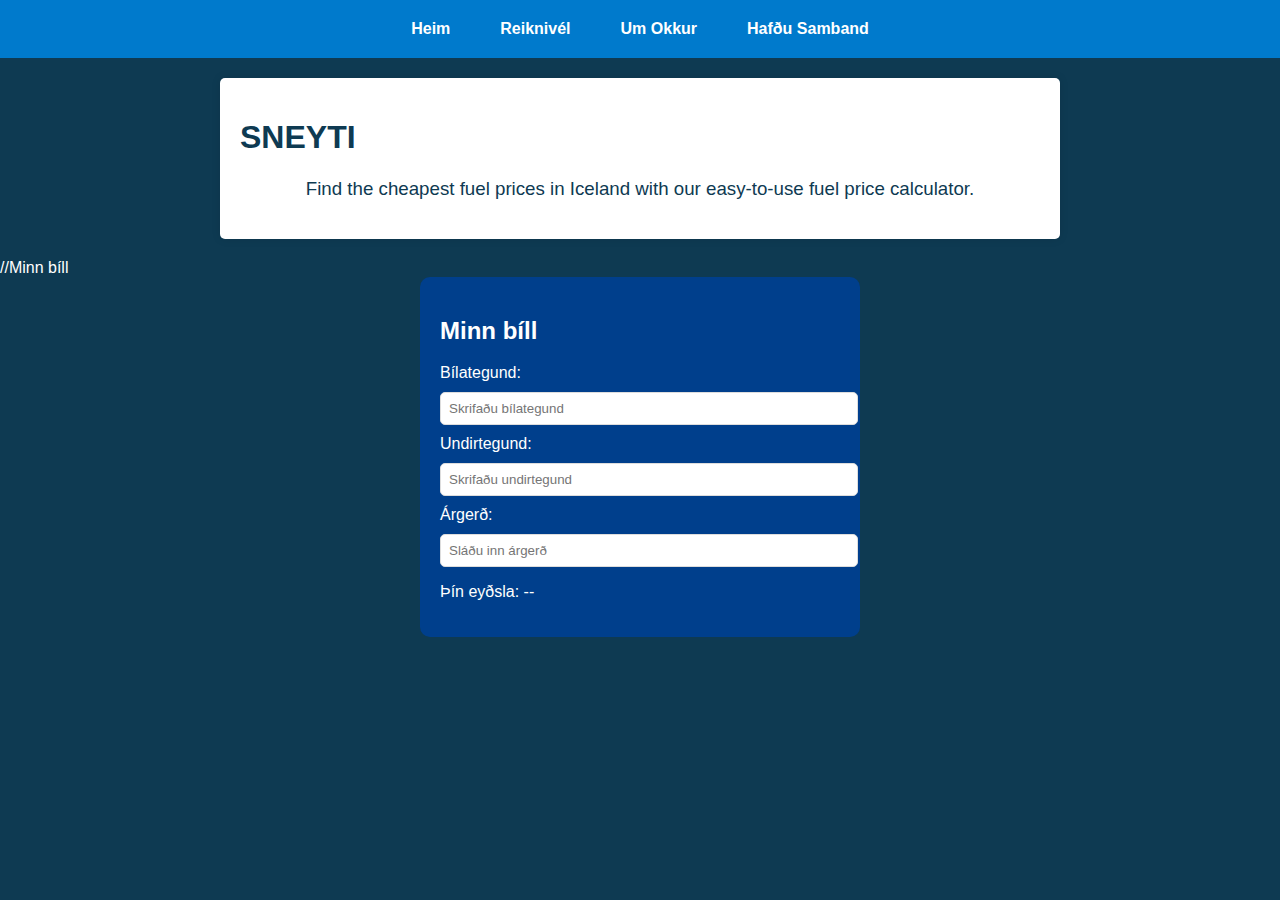
<file: index.html>
<!DOCTYPE html>
<html lang="en">
<head>
<meta charset="UTF-8">
<meta name="viewport" content="width=device-width, initial-scale=1.0">
<title>Sneyti</title>
<link rel="stylesheet" href="style.css">
<script src="script.js" defer></script>
<meta http-equiv="Content-Security-Policy" content="upgrade-insecure-requests">
</head>
<body>
    <nav>
        <ul>
            <li><a href="index.html">Heim</a></li>
            <li class="dropdown">
                <a href="javascript:void(0)" class="dropbtn">Reiknivél</a>
                <div class="dropdown-content">
                    <a href="verd.html">Reikna verð</a>
                    <a href="km.html">Reikna KM</a>
                    <a href="bensinverd.html">Bensínverð.is</a>
                </div>
            </li>
            <li><a href="about.html">Um Okkur</a></li>
            <li><a href="contact.html">Hafðu Samband</a></li>
        </ul>
    </nav>
    <header></header>
    <div class="container">
    <h1>SNEYTI</h1>
    <h3 class="about">Find the cheapest fuel prices in Iceland with our easy-to-use fuel price calculator.</h3>
</div>
</body>
</html>

//Minn bíll
<!DOCTYPE html>
<html lang="is">
<head>
    <meta charset="UTF-8">
    <meta name="viewport" content="width=device-width, initial-scale=1.0">
    <title>Minn bíll</title>
    <style>
       .bilaval {
    background-color: #003f8c;
    padding: 20px;
    border-radius: 10px;
    color: white;
    max-width: 400px;
    margin: auto;
}

.bilaval input {
    display: block;
    width: 100%;
    margin: 10px 0;
    padding: 8px;
    border-radius: 5px;
    border: 1px solid #ddd;
}

        .bilaval {
            background-color: #003f8c;
            padding: 20px;
            border-radius: 10px;
            color: white;
            max-width: 400px;
            margin: auto;
        }

        .bilaval input {
            display: block;
            width: 100%;
            margin: 10px 0;
            padding: 8px;
            border-radius: 5px;
            border: 1px solid #ddd;
        }
    </style>
</head>
<body>
    <section id="minn-bill" class="bilaval">
        <h2>Minn bíll</h2>
        <form>
            <label for="bilategund">Bílategund:</label>
            <input type="text" id="bilategund" name="bilategund" placeholder="Skrifaðu bílategund">

            <label for="undirtegund">Undirtegund:</label>
            <input type="text" id="undirtegund" name="undirtegund" placeholder="Skrifaðu undirtegund">

            <label for="argerd">Árgerð:</label>
            <input type="number" id="argerd" name="argerd" placeholder="Sláðu inn árgerð">

            <p>Þín eyðsla: <span id="eydsla">--</span></p>
        </form>
    </section>

    <script>
        document.getElementById('argerd').addEventListener('input', function() {
    const argerd = parseInt(this.value, 10);
    let eydsla = '--';

    if (argerd) {
        // Reikna út frá árgerð, þetta gæti verið útfært með flóknari reiknireglu
        if (argerd >= 2018) {
            eydsla = '5.8 til 6.4';
        } else if (argerd >= 2015) {
            eydsla = '6.0 til 6.8';
        } else {
            eydsla = '6.5 til 7.5';
        }
    }

    document.getElementById('eydsla').textContent = eydsla;
});

        document.getElementById('argerd').addEventListener('input', function() {
            const argerd = parseInt(this.value, 10);
            let eydsla = '--';

            if (argerd) {
                // Reikna út frá árgerð, þetta gæti verið útfært með flóknari reiknireglu
                if (argerd >= 2018) {
                    eydsla = '5.8 til 6.4';
                } else if (argerd >= 2015) {
                    eydsla = '6.0 til 6.8';
                } else {
                    eydsla = '6.5 til 7.5';
                }
            }

            document.getElementById('eydsla').textContent = eydsla;
        });
    </script>
</body>
</html>
</file>
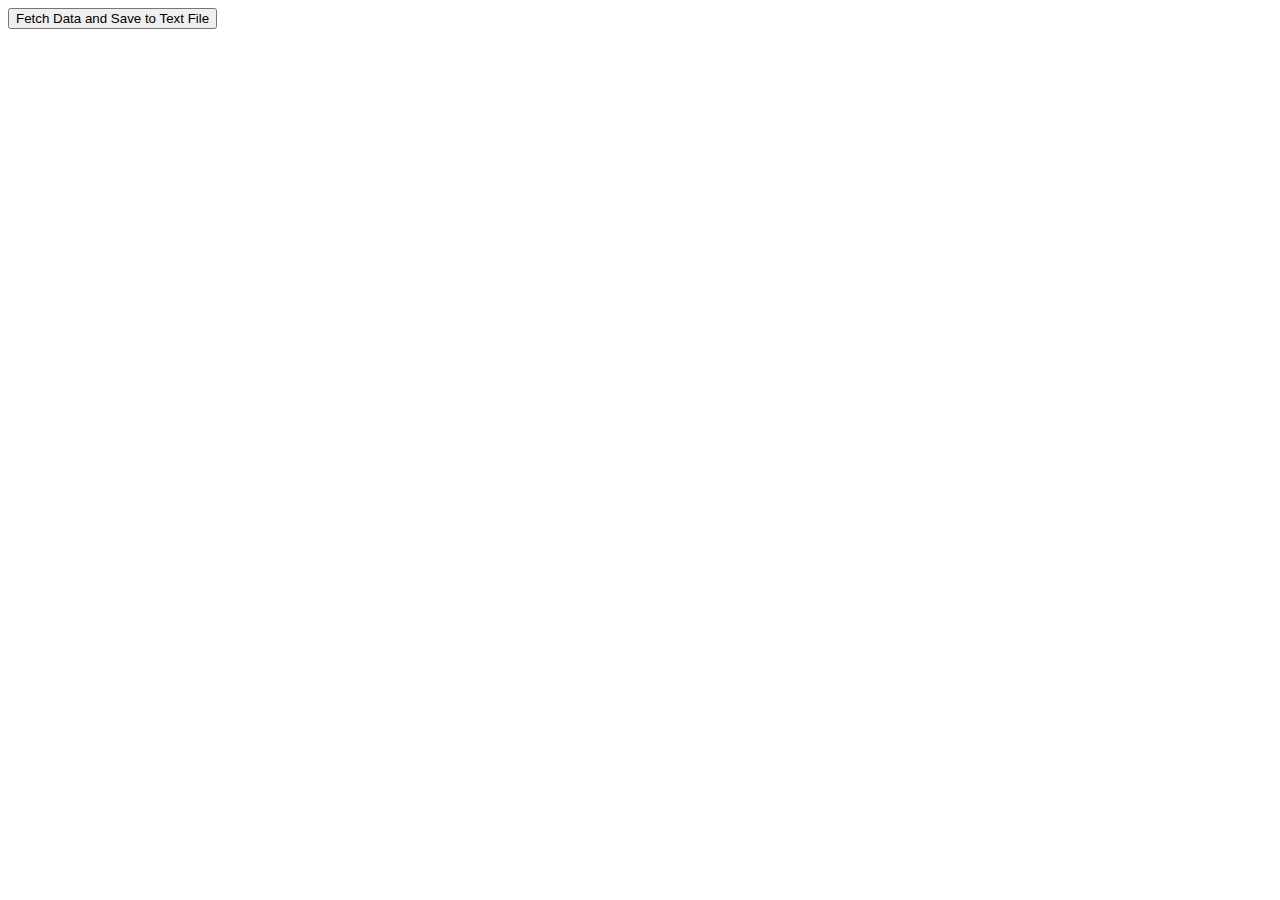
<file: display.html>
<!DOCTYPE html>
<html>
<head>
    <title>Data Fetcher</title>
    <script>
        function fetchData() {
            var url = 'fetch_data.php'; // Update with the path to your fetch_data.php file

            var xhr = new XMLHttpRequest();
            xhr.open('GET', url, true);
            xhr.onreadystatechange = function() {
                if (xhr.readyState === 4 && xhr.status === 200) {
                    alert('Data fetched and saved to data.txt');
                }
            };
            xhr.send();
        }
    </script>
</head>
<body>
    <button onclick="fetchData()">Fetch Data and Save to Text File</button>
</body>
</html>
</file>
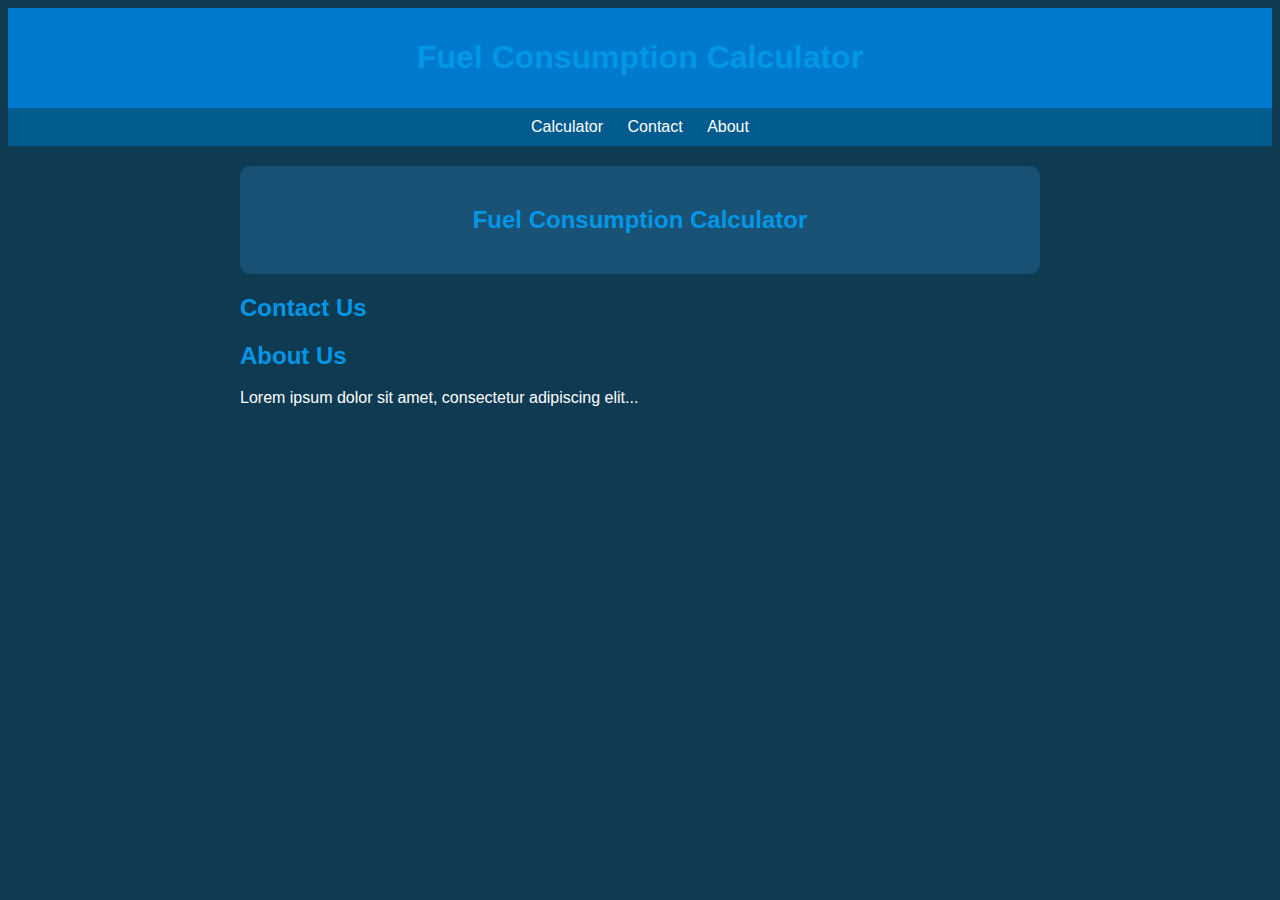
<file: index copy.html>
<!DOCTYPE html>
<html lang="en">
<head>
    <meta charset="UTF-8">
    <meta name="viewport" content="width=device-width, initial-scale=1.0">
    <title>Fuel Consumption Calculator</title>
    <style>
        /* Add your "Deep Ocean Modern Design" CSS styles here */
        body {
            background-color: #0E3A52;
            color: #FFFFFF;
            font-family: Arial, sans-serif;
        }

        header {
            background-color: #007ACC;
            padding: 10px;
            text-align: center;
        }

        nav {
            background-color: #005B8E;
            text-align: center;
            padding: 10px;
        }

        nav a {
            color: #FFFFFF;
            text-decoration: none;
            margin: 10px;
        }

        .container {
            max-width: 800px;
            margin: 0 auto;
            padding: 20px;
        }

        h1, h2 {
            color: #0097E6;
        }

        /* Calculator-specific styles */
        #calculator {
            background-color: #1A5276;
            padding: 20px;
            border-radius: 10px;
            text-align: center;
        }

        /* Contact and About page styles can be added similarly */

    </style>
</head>
<body>
    <header>
        <h1>Fuel Consumption Calculator</h1>
    </header>
    <nav>
        <a href="index.html">Calculator</a>
        <a href="contact.html">Contact</a>
        <a href="about.html">About</a>
    </nav>
    <div class="container">
        <!-- Calculator Page -->
        <div id="calculator">
            <h2>Fuel Consumption Calculator</h2>
            <!-- Your calculator form can go here -->
        </div>

        <!-- Contact Page -->
        <div id="contact">
            <h2>Contact Us</h2>
            <!-- Your contact form can go here -->
        </div>

        <!-- About Page -->
        <div id="about">
            <h2>About Us</h2>
            <p>Lorem ipsum dolor sit amet, consectetur adipiscing elit...</p>
        </div>
    </div>
</body>
</html>
</file>
<file: style.css>
/* General Styles */
body {
    background-color: #0E3A52;
    color: #FFFFFF;
    font-family: 'Arial', sans-serif;
    margin: 0;
    padding: 0;
}

a {
    text-decoration: none;
    color: #FFFFFF;
}

ul {
  padding: 1%;
    list-style-type: none;
    padding: 0;
    margin: 0;
}

.container {
    padding: 20px;
    background-color: #FFFFFF;
    color: #0E3A52;
    box-shadow: 0 0 10px rgba(0, 0, 0, 0.1);
    border-radius: 5px;
    margin: 20px auto;
    max-width: 800px;
}

/* Navigation Bar */
nav {
    background-color: #007ACC;
    overflow: hidden;
    text-align: center;
}

nav ul {
    display: flex;
    justify-content: center;
    padding: 10px;
}

nav ul li {
    margin: 0 15px;
    position: relative; /* Ensure dropdowns are positioned relative to their parent */
}

nav ul li a {
    color: #FFFFFF;
    font-weight: bold;
    padding: 10px;
    display: block;
}

/* Dropdown Menu */
.dropdown {
    position: relative;
    display: inline-block;
    vertical-align: top; /* Ensure dropdown aligns correctly */
}

.dropdown-content {
    display: none;
    background-color: #0056b3;
    min-width: 160px;
    box-shadow: 0px 8px 16px 0px rgba(0, 0, 0, 0.2);
    z-index: 1;
}

.dropdown-content a {
    color: #FFFFFF;
    padding: 12px 16px;
    text-decoration: none;
    display: block;
}

.dropdown-content a:hover {
    background-color: #000dff;
}

.dropdown:hover .dropdown-content {
    display: block;
    
}

/* Header */
header {
    background: #007ACC;
    color: #FFFFFF;
    text-align: center;
    font-size: 1.5em;
    font-weight: bold;
}

/* Forms */
form {
    max-width: 600px;
    margin: auto;
}

.input-group {
    margin-bottom: 15px;
}

.input-group label {
    display: block;
    margin-bottom: 5px;
    font-weight: bold;
    text-align: left;
}

.input-group input,
.input-group textarea {
    width: 100%;
    padding: 10px;
    font-size: 16px;
    border-radius: 5px;
    border: 1px solid #ccc;
}

button {
    padding: 10px 20px;
    font-size: 16px;
    font-weight: bold;
    color: #FFFFFF;
    background-color: #007bff;
    border: none;
    border-radius: 5px;
    cursor: pointer;
    transition: background-color 0.3s;
}

button:hover {
    background-color: #0056b3;
}

/* Results */
.result {
    color: #007bff;
    opacity: 65%;
    padding: 2%;
    text-align: center;
    font-size: 22px;
    font-weight: bold;
}

.error {
    color: red;
}

.about {
    font-family: 'Arial', sans-serif;
    text-align: center;
    font-weight: normal;
}

.butt {
    padding: 2%;
    text-align: center;
}

iframe {
    display: block;
    width: 100%;
    height: 400px;
    border: none;
}

/* Responsive Design */
@media (max-width: 600px) {
    nav ul {
        flex-direction: column;
    }

    .container {
        padding: 10px;
    }

    form {
        width: 100%;
    }

    header {
        font-size: 1.2em;
    }

    .input-group input,
    .input-group textarea {
        font-size: 14px;
    }

    button {
        font-size: 14px;
    }
}
</file>
